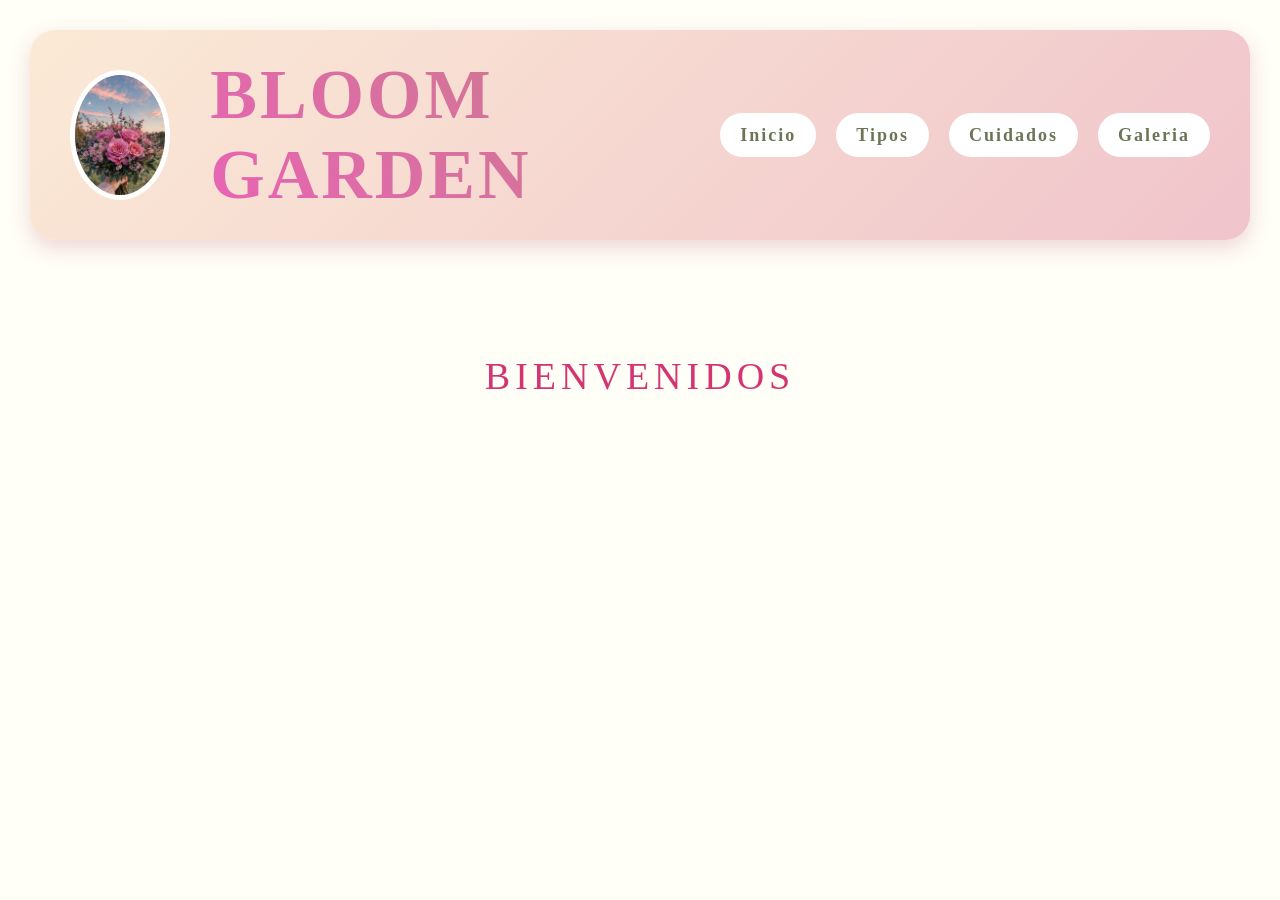
<file: index.html>
<!DOCTYPE html>
<html lang="es">
<head>
    <meta charset="UTF-8">
    <title>Bloom Garden</title>
    <link rel="stylesheet" href="inicio.css">
</head>
<body>
    <div id="logotext">
        <img class="imagen" src="logo.jpeg" alt="LOGO">
        <h1 id="TITULP">BLOOM GARDEN</h1>
        <ul class="menu">
            <li><a href="index.html">Inicio</a></li>
            <li><a href="tipos.html">Tipos</a></li>
            <li><a href="cuidado.html">Cuidados</a></li>
            <li><a href="galeria.html">Galeria</a></li>
        </ul>
		 </nav>
    </header>

     </div>
    <br>
    <br>
    <br>
    <section id="inicio">
		<center><h2>BIENVENIDOS</h2></center><br>
    </div>
</body>
</html>
</file>
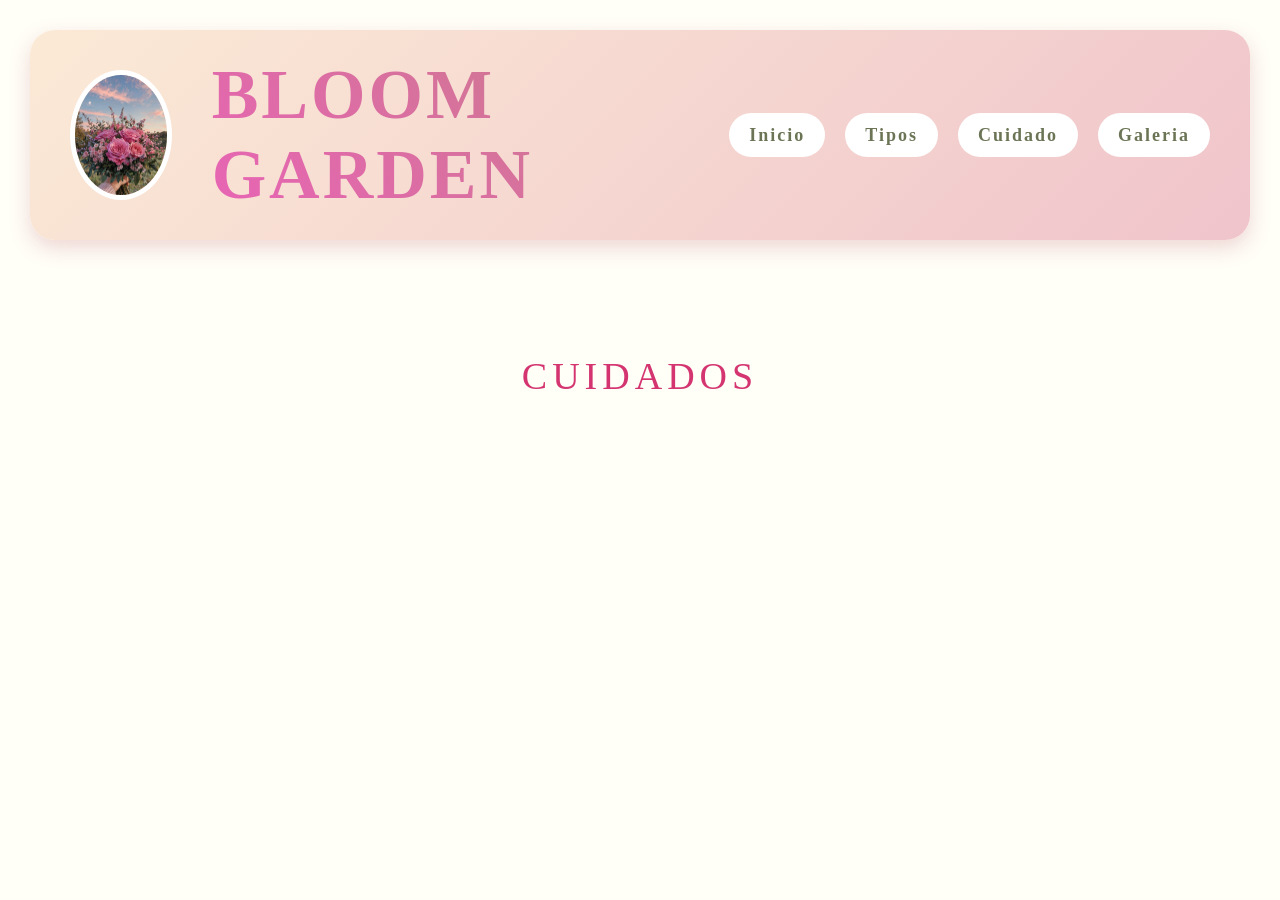
<file: cuidado.html>
<!DOCTYPE html>
<html lang="es">
<head>
    <meta charset="UTF-8">
    <title>Bloom Garden</title>
    <link rel="stylesheet" href="cuidado.css">
</head>
<body>
    <div id="logotext">
        <img class="imagen" src="logo.jpeg" alt="LOGO">
        <h1 id="TITULP">BLOOM GARDEN</h1>
        <ul class="menu">
            <li><a href="index.html">Inicio</a></li>
            <li><a href="tipos.html">Tipos</a></li>
            <li><a href="cuidado.html">Cuidado</a></li>
            <li><a href="galeria.html">Galeria</a></li>
        </ul>
		 </nav>
    </header>

    </div>
    <br>
    <br>
    <br>
    <section id="cuidado">
		<center>
        <h2>CUIDADOS</h2>
		</center>
        <br>
    </div>
</body>
</html>
</file>
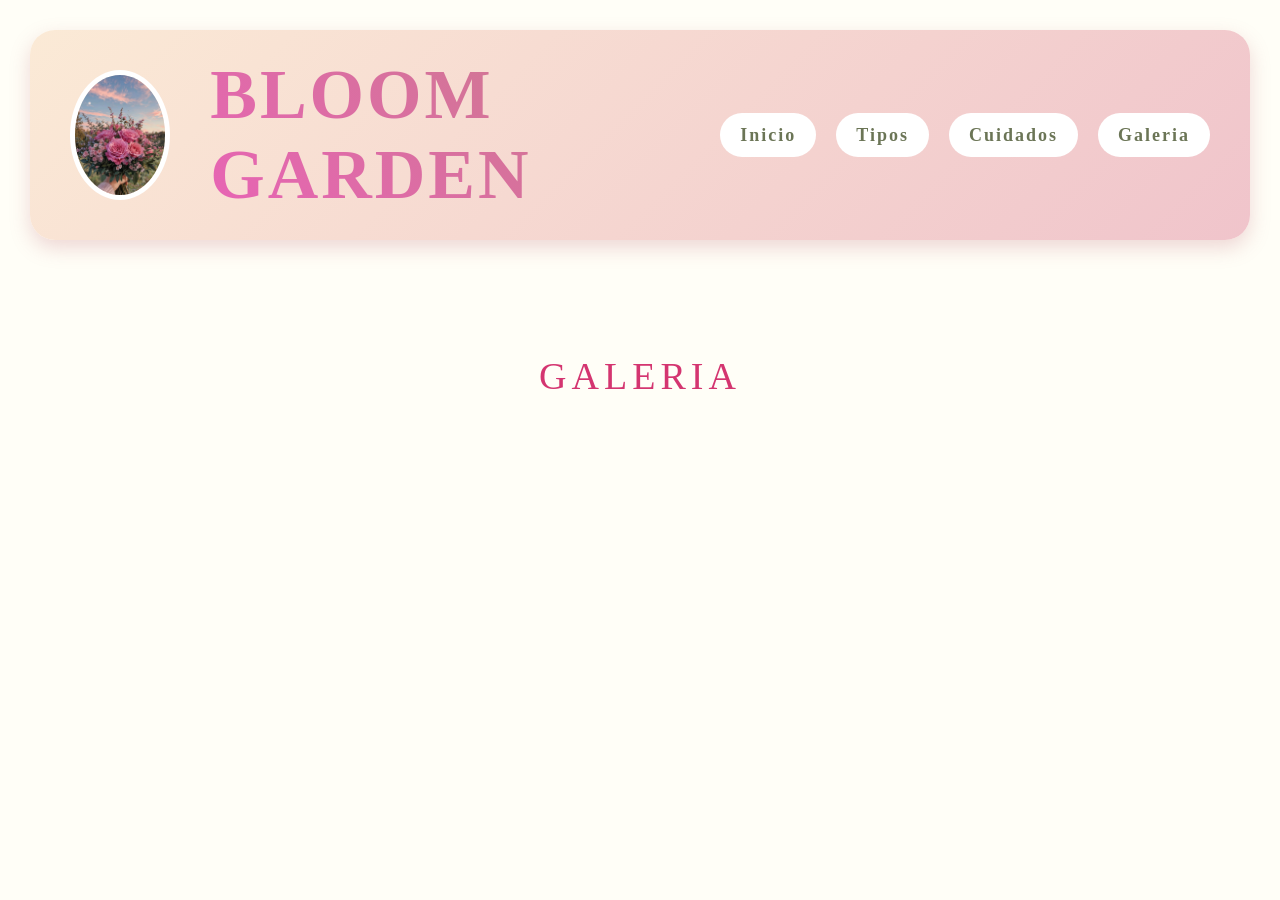
<file: galeria.html>
<!DOCTYPE html>
<html lang="es">
<head>
    <meta charset="UTF-8">
    <title>Bloom Garden</title>
    <link rel="stylesheet" href="galeria.css">
</head>
<body>
    <div id="logotext">
        <img class="imagen" src="logo.jpeg" alt="LOGO">
        <h1 id="TITULP">BLOOM GARDEN</h1>
        <ul class="menu">
            <li><a href="index.html">Inicio</a></li>
            <li><a href="tipos.html">Tipos</a></li>
            <li><a href="cuidado.html">Cuidados</a></li>
            <li><a href="galeria.html">Galeria</a></li>
        </ul>
		 </nav>
    </header>

	</div>
    <br>
    <br>
    <br>
    <section id="galeria">
		<center>
        <h2>GALERIA</h2>
		</center>
        <br>
    </div>
</body>
</html>
</file>
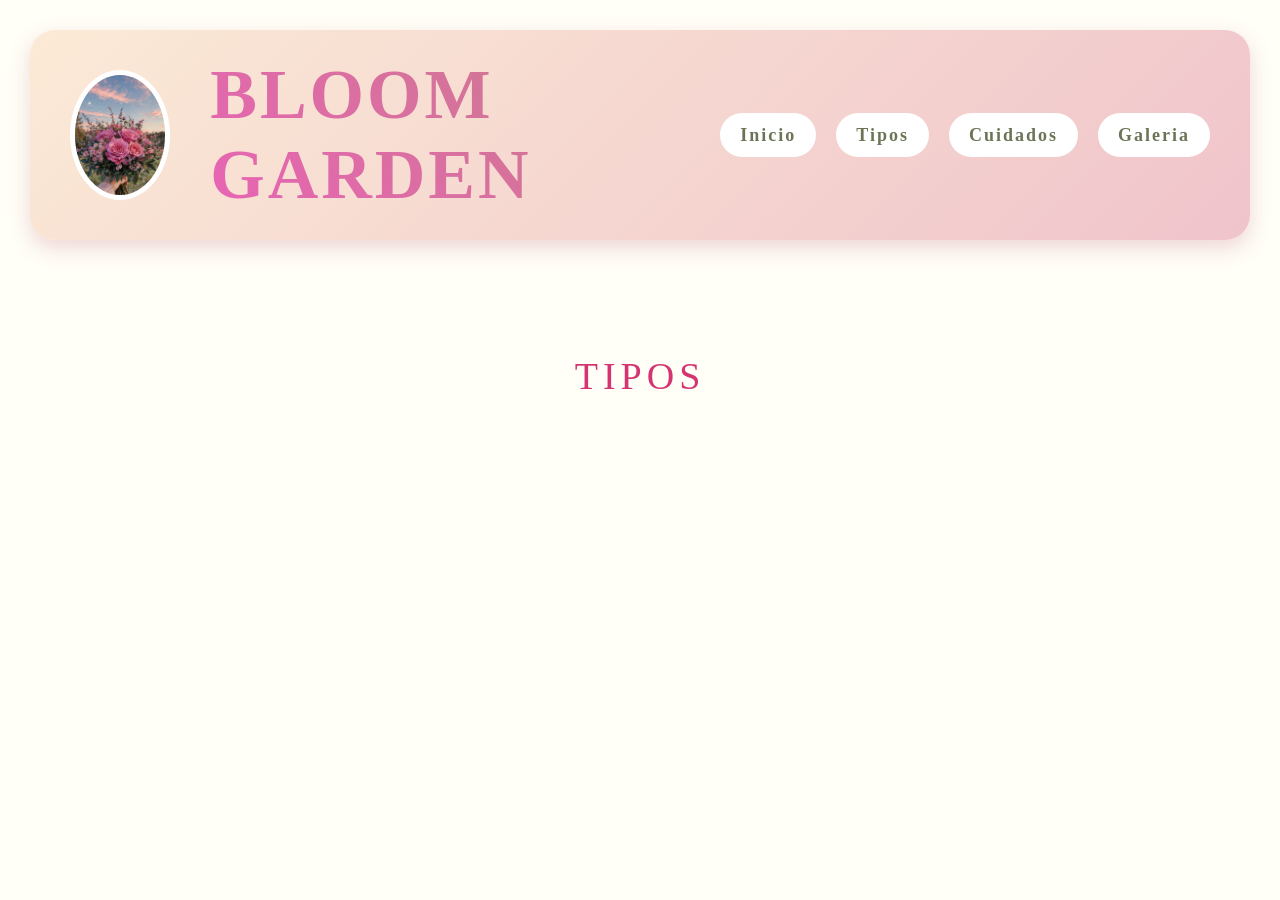
<file: tipos.html>
<!DOCTYPE html>
<html lang="es">
<head>
    <meta charset="UTF-8">
    <title>Bloom Garden</title>
    <link rel="stylesheet" href="tipos.css">
</head>
<body>
    <div id="logotext">
        <img class="imagen" src="logo.jpeg" alt="LOGO">
        <h1 id="TITULP">BLOOM GARDEN</h1>
        <ul class="menu">
            <li><a href="index.html">Inicio</a></li>
            <li><a href="tipos.html">Tipos</a></li>
            <li><a href="cuidado.html">Cuidados</a></li>
            <li><a href="galeria.html">Galeria</a></li>
        </ul>
		 </nav>
    </header>

	</div>
    <br>
    <br>
    <br>
    <section id="Tipos">
		<center><h2>TIPOS</h2></center><br>
    </div>
</body>
</html>
</file>
<file: inicio.css>
body {
      background: #fffef7;
      padding: 30px;
      margin: 0;
    }

    #logotext {
      display: flex;
      align-items: center;
      gap: 40px;
      padding: 25px 40px;
      background: linear-gradient(135deg, #FBEAD6 0%, #F0C4CB 100%);
      border-radius: 25px;
      box-shadow: 0 8px 20px rgba(200, 125, 135, 0.3);
    }

    .imagen {
      width: 120px;
      height: 120px;
      border-radius: 50%; /* <- ESTO hace el círculo */
      object-fit: cover;
      border: 5px solid white;
    }

    #TITULP {
      font-size: 70px;
      background: linear-gradient(45deg, #E864B5, #C87D87); /* degradado */
      -webkit-background-clip: text;
      -webkit-text-fill-color: transparent;
      margin: 0;
      letter-spacing: 3px;
    }

    .menu {
      display: flex;
      gap: 20px;
      list-style: none;
      margin-left: auto;
      padding: 0;
    }

    .menu a {
      text-decoration: none; /* quita azul */
      color: #6B7556; /* verde Dried Thyme */
      font-size: 18px;
      font-weight: bold;
      letter-spacing: 2px; /* letras separadas */
      background: white;
      padding: 12px 20px;
      border-radius: 30px;
    }

    .menu a:hover {
      color: #E864B5;
      background: #FBEAD6;
    }

    section h2 {
        color: #d43570;
        font-size: 38px;
        font-family: 'Georgia', serif;
        text-align: center;
        margin-top: 60px;
        margin-bottom: 20px;
        font-weight: 400;
        letter-spacing: 5px;
        text-transform: uppercase;
    }

    section h3 {
        color: #e05389;
        font-size: 20px;
        text-align: center;
        font-style: italic;
        font-weight: 300;
        letter-spacing: 2px;
        margin-bottom: 50p;
        opacity: 0.8;
    }

    section p {
        color: #555;
        font-size: 16px;
        line-height: 1.8;
        max-width: 800px;
        margin: 0 auto 20px auto;
        text-align: justify;
        padding: 0 20px;
    }

    img {
        max-width: 100%;
        height: auto;
        display: block;
    }

    .galeria img {
        display: block;
        width: 20%;
        margin: 40px auto;
        height: 300px;
        object-fit: cover;
        border-radius: 50px;
        border-radius: 25px;
        border: 4px solid #f790af;
        padding: 8px;
        background: white;
        box-shadow: 0 15px 35px rgba(231, 84, 128, 0.25);
        transition: transform 0.3s ease;
    }

    .galeria img :hover {
        transform: scale(1.03);
    }
</file>
<file: cuidado.css>
body {
      background: #fffef7;
      padding: 30px;
      margin: 0;
    }

    #logotext {
      display: flex;
      align-items: center;
      gap: 40px;
      padding: 25px 40px;
      background: linear-gradient(135deg, #FBEAD6 0%, #F0C4CB 100%);
      border-radius: 25px;
      box-shadow: 0 8px 20px rgba(200, 125, 135, 0.3);
    }

    .imagen {
      width: 120px;
      height: 120px;
      border-radius: 50%; /* <- ESTO hace el círculo */
      object-fit: cover;
      border: 5px solid white;
    }

    #TITULP {
      font-size: 70px;
      background: linear-gradient(45deg, #E864B5, #C87D87); /* degradado */
      -webkit-background-clip: text;
      -webkit-text-fill-color: transparent;
      margin: 0;
      letter-spacing: 3px;
    }

    .menu {
      display: flex;
      gap: 20px;
      list-style: none;
      margin-left: auto;
      padding: 0;
    }

    .menu a {
      text-decoration: none; /* quita azul */
      color: #6B7556; /* verde Dried Thyme */
      font-size: 18px;
      font-weight: bold;
      letter-spacing: 2px; /* letras separadas */
      background: white;
      padding: 12px 20px;
      border-radius: 30px;
    }

    .menu a:hover {
      color: #E864B5;
      background: #FBEAD6;
    }

    section h2 {
        color: #d43570;
        font-size: 38px;
        font-family: 'Georgia', serif;
        text-align: center;
        margin-top: 60px;
        margin-bottom: 20px;
        font-weight: 400;
        letter-spacing: 5px;
        text-transform: uppercase;
    }

    section h3 {
        color: #e05389;
        font-size: 20px;
        text-align: center;
        font-style: italic;
        font-weight: 300;
        letter-spacing: 2px;
        margin-bottom: 50p;
        opacity: 0.8;
    }

    section p {
        color: #555;
        font-size: 16px;
        line-height: 1.8;
        max-width: 800px;
        margin: 0 auto 20px auto;
        text-align: justify;
        padding: 0 20px;
    }

    img {
        max-width: 100%;
        height: auto;
        display: block;
    }

    .galeria img {
        display: block;
        width: 20%;
        margin: 40px auto;
        height: 300px;
        object-fit: cover;
        border-radius: 50px;
        border-radius: 25px;
        border: 4px solid #f790af;
        padding: 8px;
        background: white;
        box-shadow: 0 15px 35px rgba(231, 84, 128, 0.25);
        transition: transform 0.3s ease;
    }

    .galeria img :hover {
        transform: scale(1.03);
    }
</file>
<file: galeria.css>
body {
      background: #fffef7;
      padding: 30px;
      margin: 0;
    }

    #logotext {
      display: flex;
      align-items: center;
      gap: 40px;
      padding: 25px 40px;
      background: linear-gradient(135deg, #FBEAD6 0%, #F0C4CB 100%);
      border-radius: 25px;
      box-shadow: 0 8px 20px rgba(200, 125, 135, 0.3);
    }

    .imagen {
      width: 120px;
      height: 120px;
      border-radius: 50%; /* <- ESTO hace el círculo */
      object-fit: cover;
      border: 5px solid white;
    }

    #TITULP {
      font-size: 70px;
      background: linear-gradient(45deg, #E864B5, #C87D87); /* degradado */
      -webkit-background-clip: text;
      -webkit-text-fill-color: transparent;
      margin: 0;
      letter-spacing: 3px;
    }

    .menu {
      display: flex;
      gap: 20px;
      list-style: none;
      margin-left: auto;
      padding: 0;
    }

    .menu a {
      text-decoration: none; /* quita azul */
      color: #6B7556; /* verde Dried Thyme */
      font-size: 18px;
      font-weight: bold;
      letter-spacing: 2px; /* letras separadas */
      background: white;
      padding: 12px 20px;
      border-radius: 30px;
    }

    .menu a:hover {
      color: #E864B5;
      background: #FBEAD6;
    }

    section h2 {
        color: #d43570;
        font-size: 38px;
        font-family: 'Georgia', serif;
        text-align: center;
        margin-top: 60px;
        margin-bottom: 20px;
        font-weight: 400;
        letter-spacing: 5px;
        text-transform: uppercase;
    }

    section h3 {
        color: #e05389;
        font-size: 20px;
        text-align: center;
        font-style: italic;
        font-weight: 300;
        letter-spacing: 2px;
        margin-bottom: 50p;
        opacity: 0.8;
    }

    section p {
        color: #555;
        font-size: 16px;
        line-height: 1.8;
        max-width: 800px;
        margin: 0 auto 20px auto;
        text-align: justify;
        padding: 0 20px;
    }

    img {
        max-width: 100%;
        height: auto;
        display: block;
    }

    .galeria img {
        display: block;
        width: 20%;
        margin: 40px auto;
        height: 300px;
        object-fit: cover;
        border-radius: 50px;
        border-radius: 25px;
        border: 4px solid #f790af;
        padding: 8px;
        background: white;
        box-shadow: 0 15px 35px rgba(231, 84, 128, 0.25);
        transition: transform 0.3s ease;
    }

    .galeria img :hover {
        transform: scale(1.03);
    }
</file>
<file: tipos.css>
body {
      background: #fffef7;
      padding: 30px;
      margin: 0;
    }

    #logotext {
      display: flex;
      align-items: center;
      gap: 40px;
      padding: 25px 40px;
      background: linear-gradient(135deg, #FBEAD6 0%, #F0C4CB 100%);
      border-radius: 25px;
      box-shadow: 0 8px 20px rgba(200, 125, 135, 0.3);
    }

    .imagen {
      width: 120px;
      height: 120px;
      border-radius: 50%; /* <- ESTO hace el círculo */
      object-fit: cover;
      border: 5px solid white;
    }

    #TITULP {
      font-size: 70px;
      background: linear-gradient(45deg, #E864B5, #C87D87); /* degradado */
      -webkit-background-clip: text;
      -webkit-text-fill-color: transparent;
      margin: 0;
      letter-spacing: 3px;
    }

    .menu {
      display: flex;
      gap: 20px;
      list-style: none;
      margin-left: auto;
      padding: 0;
    }

    .menu a {
      text-decoration: none; /* quita azul */
      color: #6B7556; /* verde Dried Thyme */
      font-size: 18px;
      font-weight: bold;
      letter-spacing: 2px; /* letras separadas */
      background: white;
      padding: 12px 20px;
      border-radius: 30px;
    }

    .menu a:hover {
      color: #E864B5;
      background: #FBEAD6;
    }

    section h2 {
        color: #d43570;
        font-size: 38px;
        font-family: 'Georgia', serif;
        text-align: center;
        margin-top: 60px;
        margin-bottom: 20px;
        font-weight: 400;
        letter-spacing: 5px;
        text-transform: uppercase;
    }

    section h3 {
        color: #e05389;
        font-size: 20px;
        text-align: center;
        font-style: italic;
        font-weight: 300;
        letter-spacing: 2px;
        margin-bottom: 50p;
        opacity: 0.8;
    }

    section p {
        color: #555;
        font-size: 16px;
        line-height: 1.8;
        max-width: 800px;
        margin: 0 auto 20px auto;
        text-align: justify;
        padding: 0 20px;
    }

    img {
        max-width: 100%;
        height: auto;
        display: block;
    }

    .galeria img {
        display: block;
        width: 20%;
        margin: 40px auto;
        height: 300px;
        object-fit: cover;
        border-radius: 50px;
        border-radius: 25px;
        border: 4px solid #f790af;
        padding: 8px;
        background: white;
        box-shadow: 0 15px 35px rgba(231, 84, 128, 0.25);
        transition: transform 0.3s ease;
    }

    .galeria img :hover {
        transform: scale(1.03);
    }
</file>
